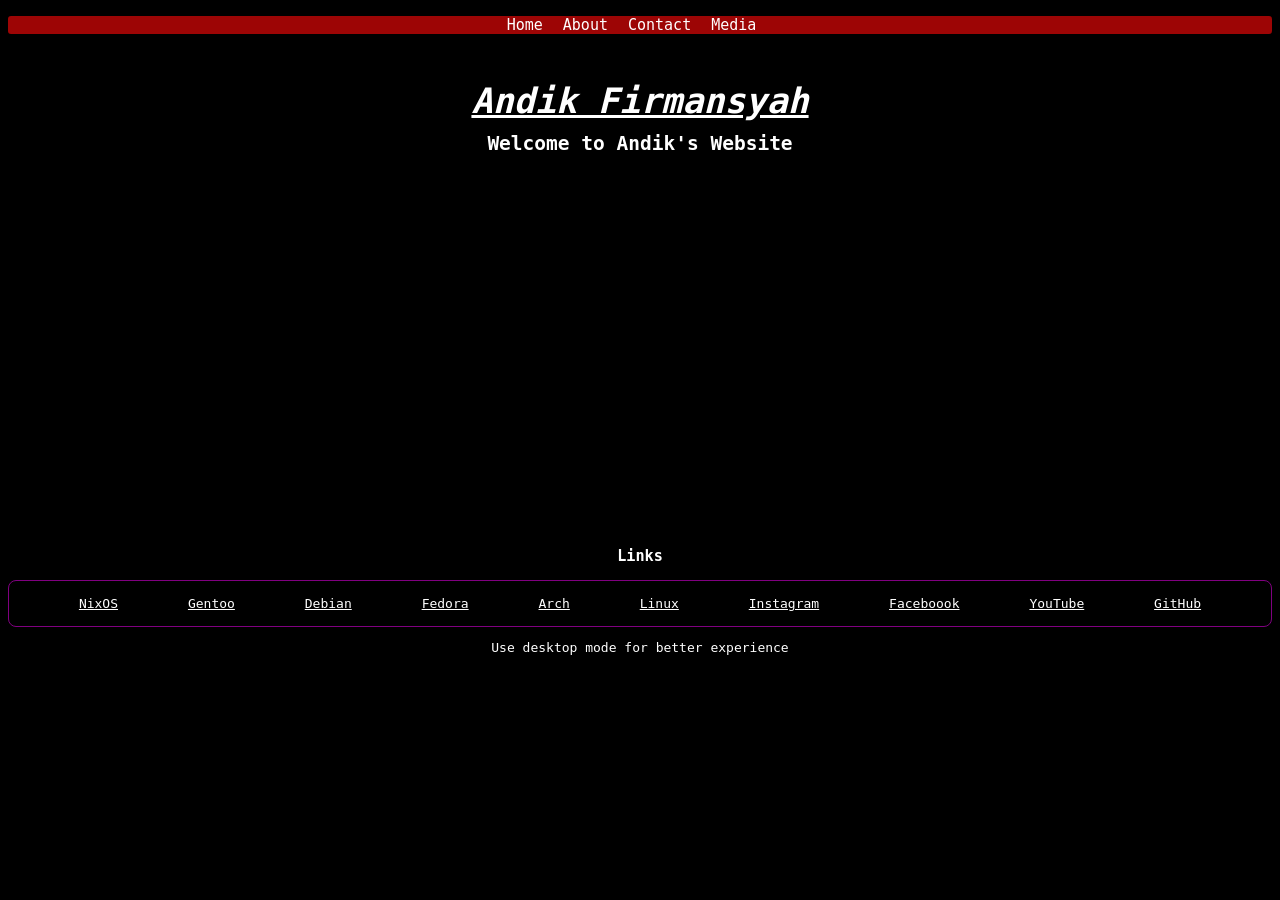
<file: index.html>
<!DOCTYPE html>
<html lang="en">
<head>
    <meta charset="UTF-8">
    <meta name="viewport" content="width=device-width, initial-scale=1.0">
    <script src="script.js"></script>
    <link rel="stylesheet" href="style.css">
    <title>AndyWeb:Home</title>
</head>
<body>
    <nav>
        <ul>
            <li><a href="">Home</a></li>
            <li><a href="./about/index.html">About</a></li>
            <li><a href="./contact/index.html">Contact</a></li>
            <li><a href="./media/index.html">Media</a></li>
        </ul>
    </nav>

    <h4 class="title">Andik Firmansyah</h4>
    <h2 class="subtitle">Welcome to Andik's Website</h2>
    <h3 class="links">Links</h3>

    <div class="links_container">
        <a class="links_button" id="nixos" href="https://nixos.org">NixOS</a>
        <a class="links_button" id="gentoo" href="https://gentoo.org">Gentoo</a>
        <a class="links_button" id="debian" href="https://debian.org">Debian</a>
        <a class="links_button" id="fedora" href="https://fedoraproject.org">Fedora</a>
        <a class="links_button" id="arch" href="https://archlinux.org">Arch</a>
        <a class="links_button" id="linux" href="https://kernel.org">Linux</a>
        <a class="links_button" id="instagram" href="https://www.instagram.com/_andywhuix14">Instagram</a>
        <a class="links_button" id="facebook" href="https://www.facebook.com/andy2011x/">Faceboook</a>
        <a class="links_button" id="youtube" href="https://www.youtube.com/@Andi64-step">YouTube</a>
        <a class="links_button" id="github" href="https://github.com/andynolife">GitHub</a>
    </div>
        <p style="color: white; display: flex; justify-content: center; font-family: monospace;">Use desktop mode for better experience</p>
</body>
</html>
</file>
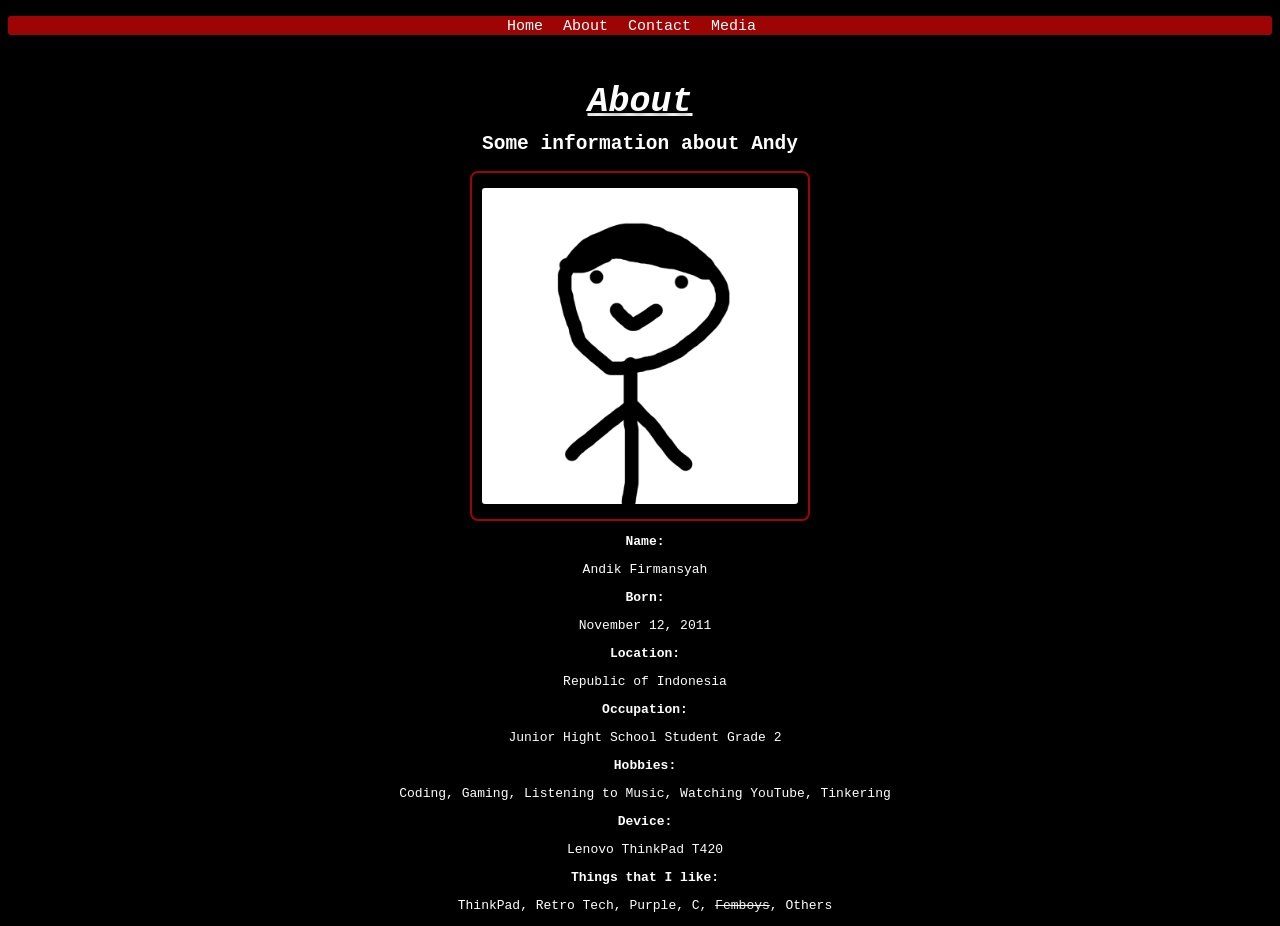
<file: about/index.html>
<!DOCTYPE html>
<html lang="en">
<head>
    <meta charset="UTF-8">
    <meta name="viewport" content="width=device-width, initial-scale=1.0">
    <script src="../script.js"></script>
    <link rel="stylesheet" href="style.css">
    <title>AndyWeb:About</title>
</head>
<body>
    <nav id="navbar">
        <ul>
            <li><a href="../index.html">Home</a></li>
            <li><a href="../about/index.html">About</a></li>
            <li><a href="../contact/index.html">Contact</a></li>
            <li><a href="../media/index.html">Media</a></li>
        </ul>
    </nav>


    <h4 class="title">About</h4>
    <h2 class="subtitle">Some information about Andy</h2>

    <div id="bi-container" class="basic-information-container">
        <img src="andy.png" onclick="diffImage(this)">
    </div>

    <p class="basic-information"><strong>Name:</strong></p>
    <p class="basic-information">Andik Firmansyah</p>
    <p class="basic-information"><strong>Born:</strong></p>
    <p class="basic-information"> November 12, 2011</p>
    <p class="basic-information"><strong>Location:</strong></p>
    <p class="basic-information"> Republic of Indonesia</p>
    <p class="basic-information"><strong>Occupation:</strong></p>
    <p class="basic-information"> Junior Hight School Student Grade 2</p>
    <p class="basic-information"><strong>Hobbies:</strong></p>
    <p class="basic-information"> Coding, Gaming, Listening to Music, Watching YouTube, Tinkering</p>
    <p class="basic-information"><strong>Device:</strong></p>
    <p class="basic-information"> Lenovo ThinkPad T420</p>
    <p class="basic-information"><strong>Things that I like:</strong></p>
    <p class="basic-information"> ThinkPad, Retro Tech, Purple, C, <strike>Femboys</strike>, Others</p>


</body>
</html>
</file>
<file: style.css>
:root {
    --font: monospace;
}

body {
    background-color: black;
}

nav {
  background-color: #9d0505;
  padding: 0;
  border-radius: 3px;
}

nav ul {
  list-style-type: none;
  padding-left: 3px;
  display: flex;
  flex-direction: row;
  justify-content: center;
}

nav ul li {
  margin-right: 20px;
}

nav ul li a {
  color: white;
  text-decoration: none;
  font-family: var(--font);
  font-size: 15px;
}


.title {
    color: white;
    font-family: var(--font);
    font-size: 35px;
    font-style: italic;
    text-decoration: underline;
    justify-content: center;
    display: flex;
}

.subtitle {
    color: white;
    font-family: var(--font);
    display: flex;
    justify-content: center;
    margin-top: -35px;
}

.links {
    color: white;
    font-family: var(--font);
    display: flex;
    justify-content: center;
    margin-top: 31%;
}

.links_container {
    border: 1px solid purple;
    border-radius: 8px;
    padding: 15px 0;

    display: flex;
    flex-direction: row;
    justify-content: space-evenly;
    align-items: center;
}

.links_button {
    color: white;
    font-family: var(--font);
}

#nixos {
    transition: 0.2s ease-in-out;
}

#nixos:hover {
    transition: 0.2s ease-in-out;
    color:  #4d6fb7;
}

#gentoo {
    transition: 0.2s ease-in-out;
}

#gentoo:hover {
    transition: 0.2s ease-in-out;
    color: #61538D;
}

#debian {
    transition: 0.2s ease-in-out;
}

#debian:hover {
    transition: 0.2s ease-in-out;
    color: red;
}

#fedora {
    transition: 0.2s ease-in-out;
}

#fedora:hover {
    transition: 0.2s ease-in-out;
    color: #51a2da;
}

#arch {
    transition: 0.2s ease-in-out;
}

#arch:hover {
    transition: 0.2s ease-in-out;
    color: #1793d1;
}

#linux {
    transition: 0.2s ease-in-out;
}

#linux:hover {
    transition: 0.2s ease-in-out;
    color: #f5bd0d;
}

#instagram:hover {
    background: #405DE6;
    background: linear-gradient(195deg,rgba(64, 93, 230, 1) 0%, rgba(131, 58, 180, 1) 31%, rgba(193, 53, 132, 1) 50%, rgba(245, 176, 6, 1) 100%);
}

#facebook {
    transition: 0.2s ease-in-out;
}

#facebook:hover {
    transition: 0.2s ease-in-out;
    color: #1877F2;
}

#youtube {
    transition: 0.2s ease-in-out;
}

#youtube:hover {
    transition: 0.2s ease-in-out;
    color: #FF0000;
}

#github {
    transition: 0.2s ease-in-out;
}

#github:hover {
    transition: 0.2s ease-in-out;
    color: #0FBF3E;
}
</file>
<file: about/style.css>
:root {
    --font: monospace;
}

body {
    background-color: black;
    background-size: cover;
    background-repeat: no-repeat;
    background-position-x: -300px;
    border-radius: 8px;
    backdrop-filter: brightness(45%);
}

nav {
  background-color: #9d0505;
  padding: 0;
  border-radius: 3px;
  transition: 0.2s ease-in-out;
}

nav ul {
  list-style-type: none;
  padding-left: 3px;
  display: flex;
  flex-direction: row;
  justify-content: center;
}

nav ul li {
  margin-right: 20px;
}

nav ul li a {
  color: white;
  text-decoration: none;
  font-family: var(--font);
  font-size: 15px;
}


.title {
    color: white;
    font-family: var(--font);
    font-size: 35px;
    font-style: italic;
    text-decoration: underline;
    justify-content: center;
    display: flex;
    text-shadow: 1px 1px 8px rgba(0,0,0,1);
}

.subtitle {
    color: white;
    font-family: var(--font);
    display: flex;
    justify-content: center;
    margin-top: -35px;
    text-shadow: 1px 1px 8px rgba(0,0,0,1);
}

.basic-information-container {
    border: #9d0505 solid 2px;
    border-radius: 8px;
    margin: auto;
    display: flex;
    align-items: center;
    justify-content: center;
    width: 25%;
    padding: 10px;
    transition: 0.2s ease-in-out;
/*  backdrop-filter: blur(12px); */
}

.basic-information-container img {
    display: block;
    width: 100%;
    border-radius: 8px;
    padding: 5px;
}

.basic-information {
    color: white;
    font-family: var(--font);
    margin-left: 10px;
    text-align: center;
    text-shadow: 1px 1px 8px rgba(0,0,0,1);
}
</file>
